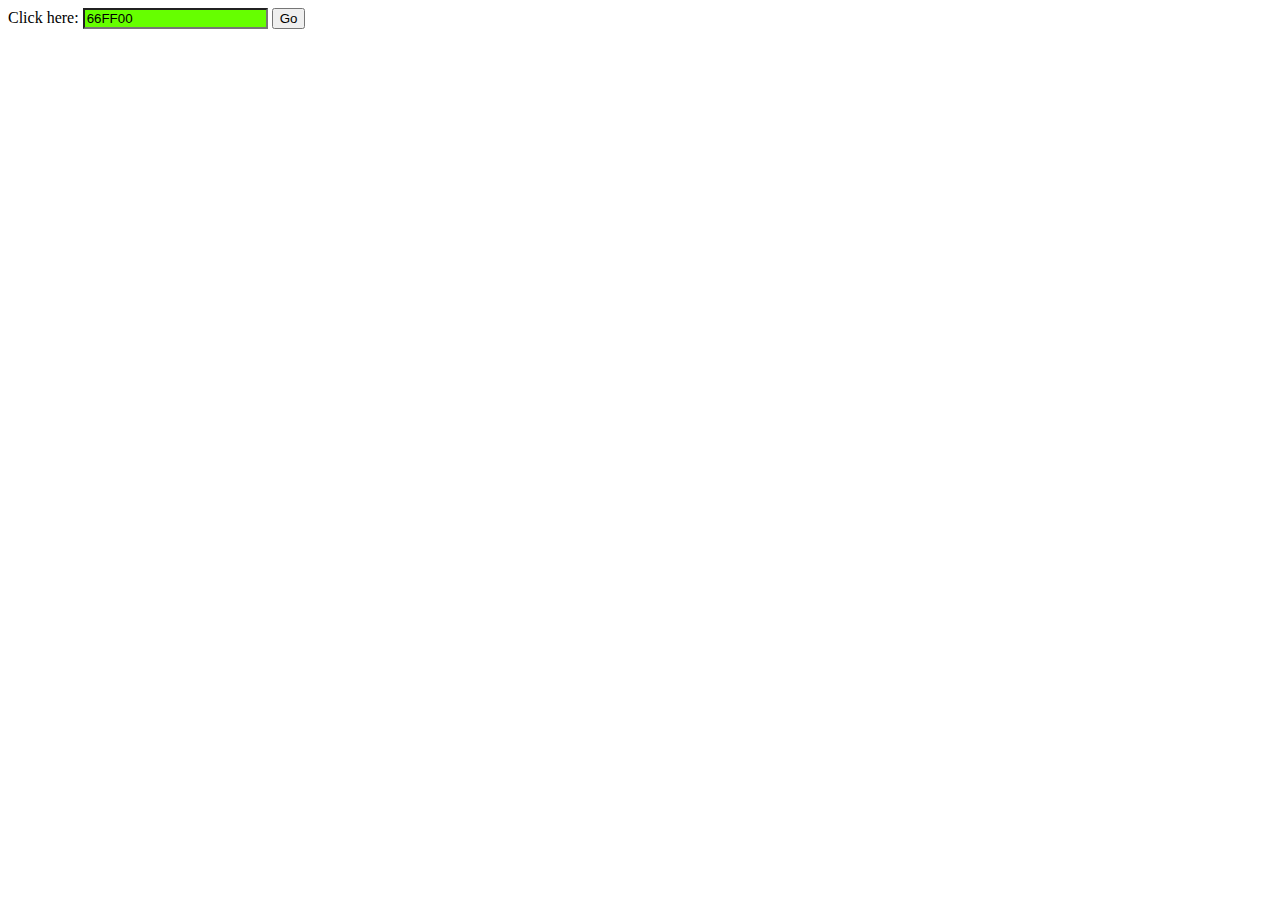
<file: APM/WebContent/jscolor/demo.html>
<html>
<head>
	<title>jscolor demo</title>
</head>
<body>

	<script type="text/javascript" src="jscolor.js"></script>

	Click here: <input class="color" value="66ff00" id="palate">
	
	<input type="button" value="Go" onclick="getColorValue();">
	
	

</body>
</html>


<script type="text/javascript">
	function getColorValue(){
		alert(document.getElementById('palate').value);
	}
</script>
</file>
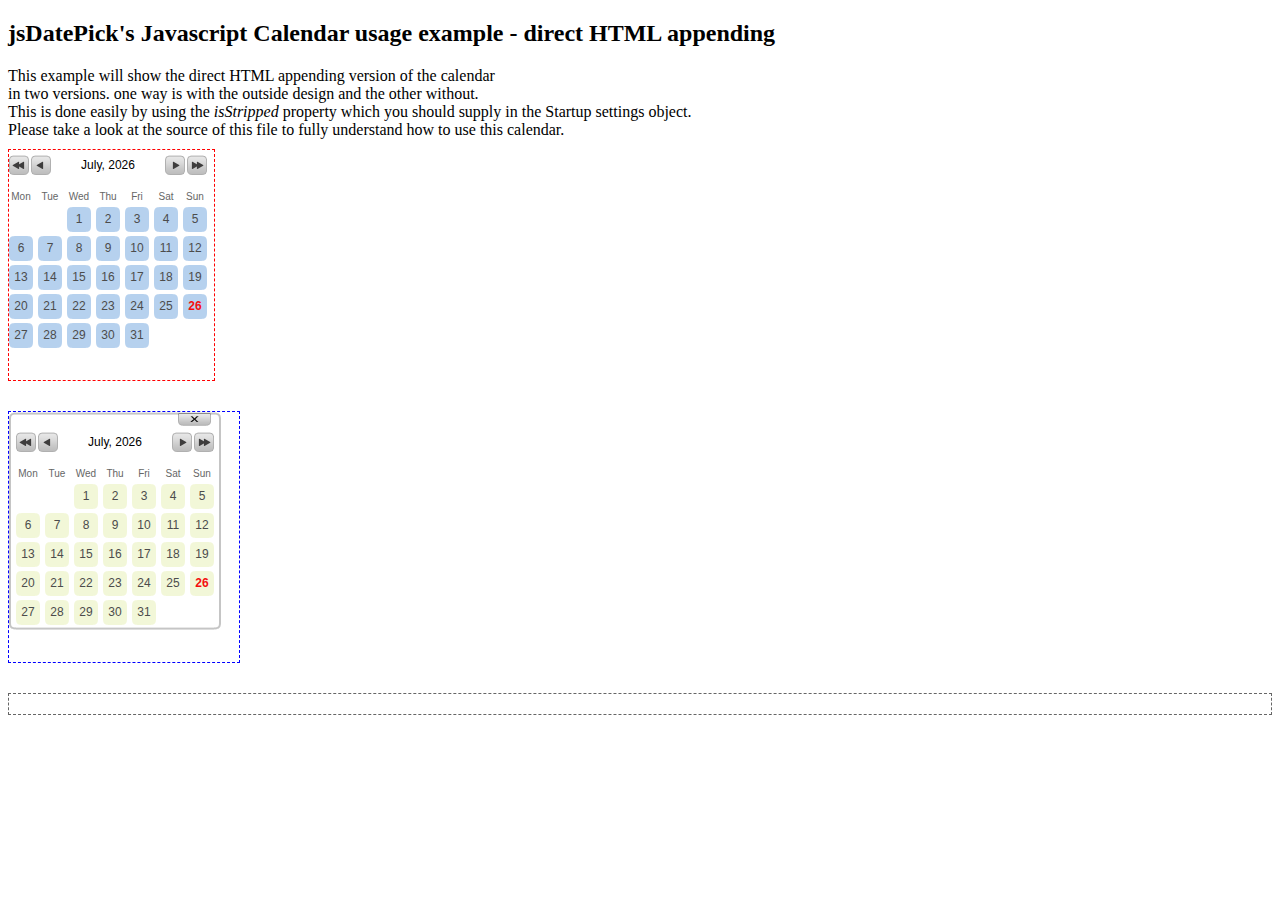
<file: APM/WebContent/jsdatepick-calendar/example-full.html>
<!DOCTYPE html PUBLIC "-//W3C//DTD XHTML 1.0 Transitional//EN" "http://www.w3.org/TR/xhtml1/DTD/xhtml1-transitional.dtd">
<html xmlns="http://www.w3.org/1999/xhtml">
<head>
<meta http-equiv="Content-Type" content="text/html; charset=utf-8" />
<title>jsDatePick Javascript example</title>
<!-- 

	Copyright 2010 Itamar Arjuan
	jsDatePick is distributed under the terms of the GNU General Public License.
	
	****************************************************************************************

	Copy paste these 2 lines of code to every page you want the calendar to be available at
-->
<link rel="stylesheet" type="text/css" media="all" href="jsDatePick_ltr.min.css" />
<!-- 
	OR if you want to use the calendar in a right-to-left website
	just use the other CSS file instead and don't forget to switch g_jsDatePickDirectionality variable to "rtl"!
	
	<link rel="stylesheet" type="text/css" media="all" href="jsDatePick_ltr.css" />
-->
<script type="text/javascript" src="jsDatePick.min.1.3.js"></script>
<!-- 
	After you copied those 2 lines of code , make sure you take also the files into the same folder :-)
    Next step will be to set the appropriate statement to "start-up" the calendar on the needed HTML element.
    
    This example is of the direct HTML appending calendar version which can be used
    in two ways. with a stripped mode or without.
    
    BUT - in both cases , it simply attaches to an HTML element and stays there.    
    
    When used in this way , you will have to make a javascript function that will be registered
    as an event handler of the clicking action on each day.
    
    This is done easily like shown in the example.
-->
<script type="text/javascript">
	window.onload = function(){
		
		
		g_globalObject = new JsDatePick({
			useMode:1,
			isStripped:true,
			target:"div3_example"
			/*selectedDate:{				This is an example of what the full configuration offers.
				day:5,						For full documentation about these settings please see the full version of the code.
				month:9,
				year:2006
			},
			yearsRange:[1978,2020],
			limitToToday:false,
			cellColorScheme:"beige",
			dateFormat:"%m-%d-%Y",
			imgPath:"img/",
			weekStartDay:1*/
		});		
		
		g_globalObject.setOnSelectedDelegate(function(){
			var obj = g_globalObject.getSelectedDay();
			alert("a date was just selected and the date is : " + obj.day + "/" + obj.month + "/" + obj.year);
			document.getElementById("div3_example_result").innerHTML = obj.day + "/" + obj.month + "/" + obj.year;
		});
		
		
		
		g_globalObject2 = new JsDatePick({
			useMode:1,
			isStripped:false,
			target:"div4_example",
			cellColorScheme:"beige"
			/*selectedDate:{				This is an example of what the full configuration offers.
				day:5,						For full documentation about these settings please see the full version of the code.
				month:9,
				year:2006
			},
			yearsRange:[1978,2020],
			limitToToday:false,
			dateFormat:"%m-%d-%Y",
			imgPath:"img/",
			weekStartDay:1*/
		});
		
		g_globalObject2.setOnSelectedDelegate(function(){
			var obj = g_globalObject2.getSelectedDay();
			alert("a date was just selected and the date is : " + obj.day + "/" + obj.month + "/" + obj.year);
			document.getElementById("div3_example_result").innerHTML = obj.day + "/" + obj.month + "/" + obj.year;
		});		
		
	};
</script>
</head>
<body>
	<h2>jsDatePick's Javascript Calendar usage example - direct HTML appending</h2>
    
    This example will show the direct HTML appending version of the calendar
    <br />
    in two versions. one way is with the outside design and the other without.
    <br />
    This is done easily by using the <i>isStripped</i> property which you should supply in the Startup settings object.
    <br />
    Please take a look at the source of this file to fully understand how to use this calendar.
    <br />
    
    <div id="div3_example" style="margin:10px 0 30px 0; border:dashed 1px red; width:205px; height:230px;">
    	
    </div>
    
    
    <div id="div4_example" style="margin:10px 0 30px 0; border:dashed 1px blue; width:230px; height:250px;">
    	
    </div>
    
    
    <div id="div3_example_result" style="height:20px; line-height:20px; margin:10px 0 0 0; border:dashed 1px #666;"></div>
        
</body>
</html>
</file>
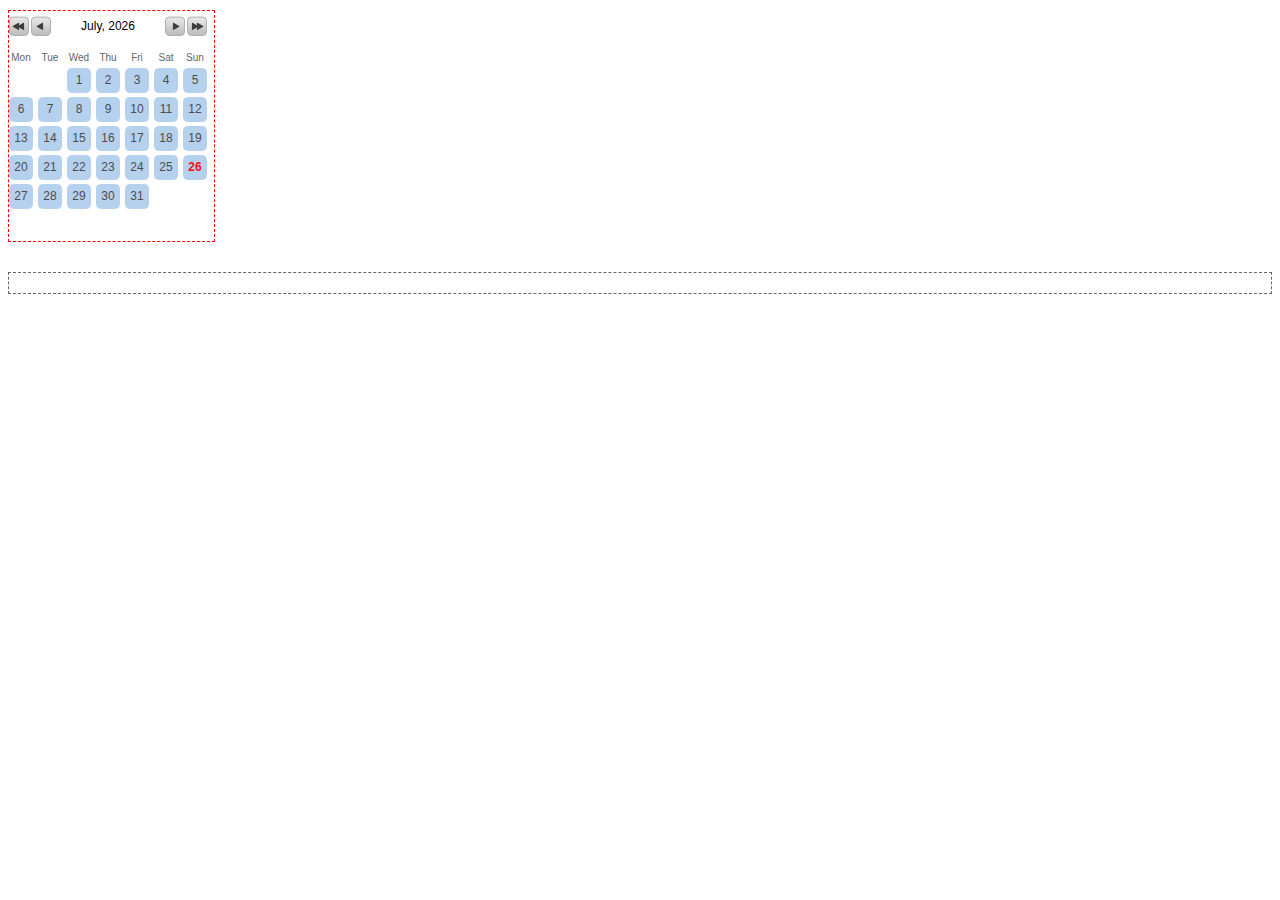
<file: APM/WebContent/jsdatepick-calendar/example-jquery-full.html>
<!DOCTYPE html PUBLIC "-//W3C//DTD XHTML 1.0 Transitional//EN" "http://www.w3.org/TR/xhtml1/DTD/xhtml1-transitional.dtd">
<html xmlns="http://www.w3.org/1999/xhtml">
<head>
<meta http-equiv="Content-Type" content="text/html; charset=utf-8" />
<title>jsDatePick Javascript example</title>
<!-- 

	Copyright 2010 Itamar Arjuan
	jsDatePick is distributed under the terms of the GNU General Public License.
	
	****************************************************************************************

	Copy paste these 2 lines of code to every page you want the calendar to be available at
-->
<link rel="stylesheet" type="text/css" media="all" href="jsDatePick_ltr.min.css" />
<!-- 
	OR if you want to use the calendar in a right-to-left website
	just use the other CSS file instead and don't forget to switch g_jsDatePickDirectionality variable to "rtl"!
	
	<link rel="stylesheet" type="text/css" media="all" href="jsDatePick_ltr.css" />
-->
<script type="text/javascript" src="jquery.1.4.2.js"></script>
<script type="text/javascript" src="jsDatePick.jquery.min.1.3.js"></script>
<!-- 
	After you copied those 2 lines of code , make sure you take also the files into the same folder :-)
    Next step will be to set the appropriate statement to "start-up" the calendar on the needed HTML element.
    
    This example is of the direct HTML appending calendar version which can be used
    in two ways. with a stripped mode or without.
    
    BUT - in both cases , it simply attaches to an HTML element and stays there.    
    
    When used in this way , you will have to make a javascript function that will be registered
    as an event handler of the clicking action on each day.
    
    This is done easily like shown in the example.
-->
<script type="text/javascript">
	window.onload = function(){		
		
		g_globalObject = new JsDatePick({
			useMode:1,
			isStripped:true,
			target:"div3_example"
			/*selectedDate:{				This is an example of what the full configuration offers.
				day:5,						For full documentation about these settings please see the full version of the code.
				month:9,
				year:2006
			},
			yearsRange:[1978,2020],
			limitToToday:false,
			cellColorScheme:"beige",
			dateFormat:"%m-%d-%Y",
			imgPath:"img/",
			weekStartDay:1*/
		});
		
		g_globalObject.setOnSelectedDelegate(function(){
			var obj = g_globalObject.getSelectedDay();
			alert("a date was just selected and the date is : " + obj.day + "/" + obj.month + "/" + obj.year);
			document.getElementById("div3_example_result").innerHTML = obj.day + "/" + obj.month + "/" + obj.year;
		});
		
		
		
		g_globalObject2 = new JsDatePick({
			useMode:1,
			isStripped:false,
			target:"div4_example",
			cellColorScheme:"beige"
			/*selectedDate:{				This is an example of what the full configuration offers.
				day:5,						For full documentation about these settings please see the full version of the code.
				month:9,
				year:2006
			},
			yearsRange:[1978,2020],
			limitToToday:false,
			dateFormat:"%m-%d-%Y",
			imgPath:"img/",
			weekStartDay:1*/
		});
		
		g_globalObject2.setOnSelectedDelegate(function(){
			var obj = g_globalObject2.getSelectedDay();
			alert("a date was just selected and the date is : " + obj.day + "/" + obj.month + "/" + obj.year);
			document.getElementById("div3_example_result").innerHTML = obj.day + "/" + obj.month + "/" + obj.year;
		});		
		
	};
</script>
</head>
<body>
	<!--<h2>jsDatePick's Javascript Calendar usage example using jQuery - direct HTML appending</h2>
    
    This example will show the direct HTML appending version of the calendar
    <br />
    in two versions. one way is with the outside design and the other without.
    <br />
    This is done easily by using the <i>isStripped</i> property which you should supply in the Startup settings object.
    <br />
    Please take a look at the source of this file to fully understand how to use this calendar.
    <br />
    
    --><div id="div3_example" style="margin:10px 0 30px 0; border:dashed 1px red; width:205px; height:230px;">
    	
    </div><!--
    
    
    <div id="div4_example" style="margin:10px 0 30px 0; border:dashed 1px blue; width:230px; height:250px;">
    	
    </div>
    
    
    --><div id="div3_example_result" style="height:20px; line-height:20px; margin:10px 0 0 0; border:dashed 1px #666;"></div>
        
</body>
</html>
</file>
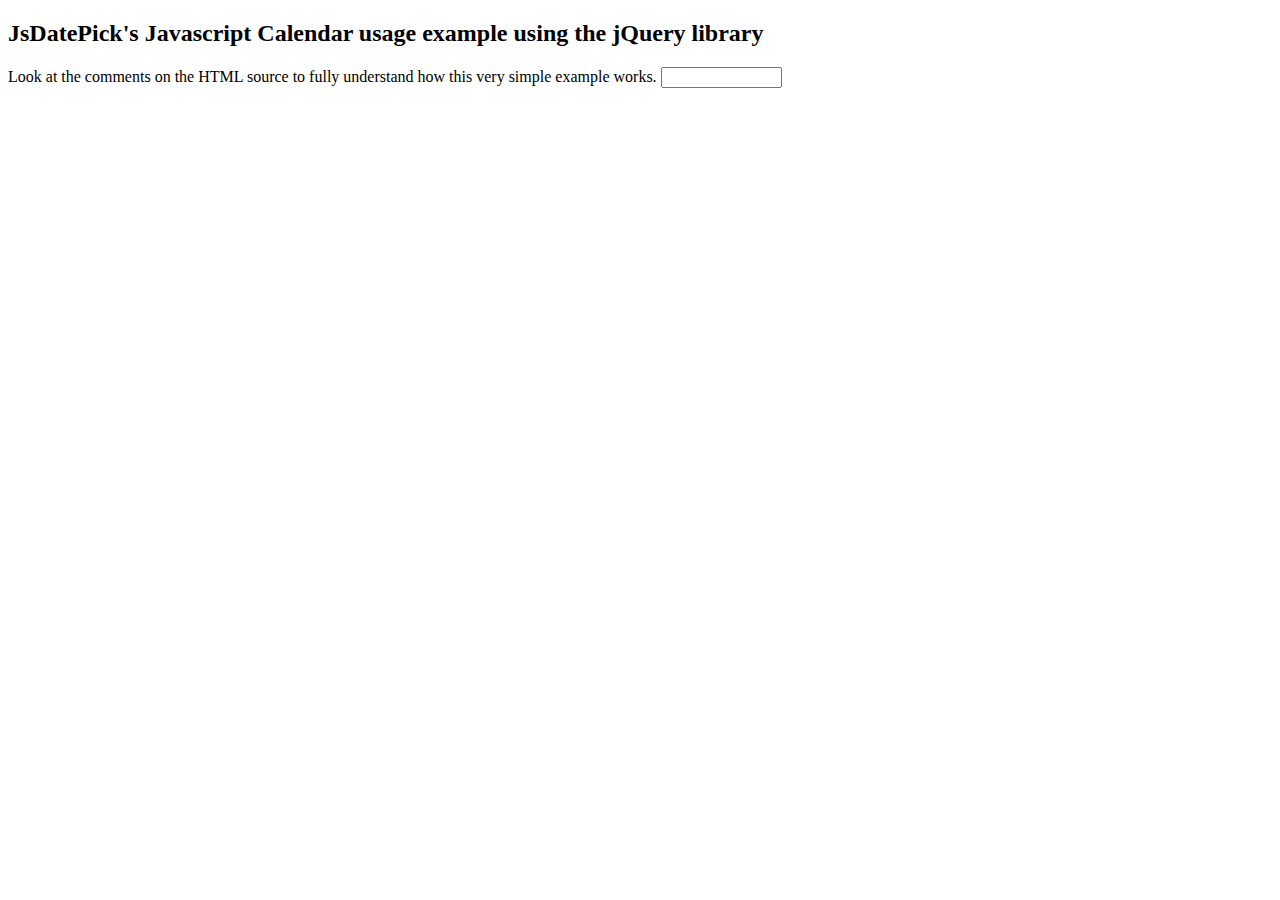
<file: APM/WebContent/jsdatepick-calendar/example-jquery.html>
<!DOCTYPE html PUBLIC "-//W3C//DTD XHTML 1.0 Transitional//EN" "http://www.w3.org/TR/xhtml1/DTD/xhtml1-transitional.dtd">
<html xmlns="http://www.w3.org/1999/xhtml">
<head>

<meta http-equiv="Content-Type" content="text/html; charset=utf-8" />
<title>jsDatePick Javascript example</title>
<!-- 

	Copyright 2010 Itamar Arjuan
	jsDatePick is distributed under the terms of the GNU General Public License.
	
	****************************************************************************************

	Copy paste these 2 lines of code to every page you want the calendar to be available at
-->
<link rel="stylesheet" type="text/css" media="all" href="jsDatePick_ltr.min.css" />
<!-- 
	OR if you want to use the calendar in a right-to-left website
	just use the other CSS file instead and don't forget to switch g_jsDatePickDirectionality variable to "rtl"!
	
	<link rel="stylesheet" type="text/css" media="all" href="jsDatePick_ltr.css" />
-->
<script type="text/javascript" src="jquery.1.4.2.js"></script>
<script type="text/javascript" src="jsDatePick.jquery.min.1.3.js"></script>
<!-- 
	After you copied those 2 lines of code , make sure you take also the files into the same folder :-)
    Next step will be to set the appropriate statement to "start-up" the calendar on the needed HTML element.
    
    The first example of Javascript snippet is for the most basic use , as a popup calendar
    for a text field input.
-->
<script type="text/javascript">
	window.onload = function(){
		new JsDatePick({
			useMode:2,
			target:"inputField",
			dateFormat:"%d-%M-%Y"
			/*selectedDate:{				This is an example of what the full configuration offers.
				day:5,						For full documentation about these settings please see the full version of the code.
				month:9,
				year:2006
			},
			yearsRange:[1978,2020],
			limitToToday:false,
			cellColorScheme:"beige",
			dateFormat:"%m-%d-%Y",
			imgPath:"img/",
			weekStartDay:1*/
		});
	};
</script>
</head>
<body>
	<h2>JsDatePick's Javascript Calendar usage example using the jQuery library</h2>
    
    Look at the comments on the HTML source to fully understand how this very simple example works.
    
    <input type="text" size="12" id="inputField" />
    
</body>
</html>
</file>
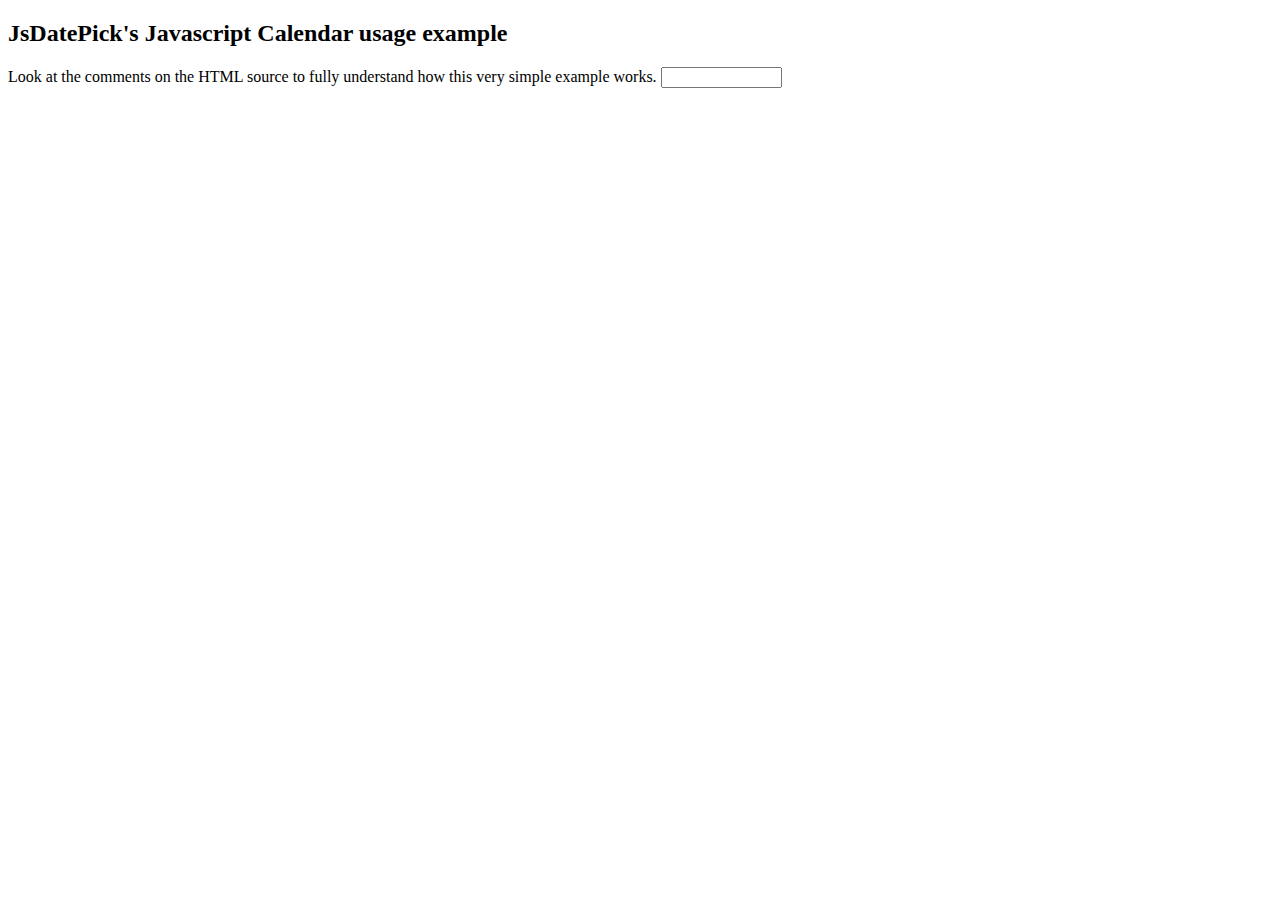
<file: APM/WebContent/jsdatepick-calendar/example.html>
<!DOCTYPE html PUBLIC "-//W3C//DTD XHTML 1.0 Transitional//EN" "http://www.w3.org/TR/xhtml1/DTD/xhtml1-transitional.dtd">
<html xmlns="http://www.w3.org/1999/xhtml">
<head>

<meta http-equiv="Content-Type" content="text/html; charset=utf-8" />
<title>jsDatePick Javascript example</title>
<!-- 

	Copyright 2009 Itamar Arjuan
	jsDatePick is distributed under the terms of the GNU General Public License.
	
	****************************************************************************************

	Copy paste these 2 lines of code to every page you want the calendar to be available at
-->
<link rel="stylesheet" type="text/css" media="all" href="jsDatePick_ltr.min.css" />
<!-- 
	OR if you want to use the calendar in a right-to-left website
	just use the other CSS file instead and don't forget to switch g_jsDatePickDirectionality variable to "rtl"!
	
	<link rel="stylesheet" type="text/css" media="all" href="jsDatePick_ltr.css" />
-->
<script type="text/javascript" src="jsDatePick.min.1.3.js"></script>
<!-- 
	After you copied those 2 lines of code , make sure you take also the files into the same folder :-)
    Next step will be to set the appropriate statement to "start-up" the calendar on the needed HTML element.
    
    The first example of Javascript snippet is for the most basic use , as a popup calendar
    for a text field input.
-->
<script type="text/javascript">
	window.onload = function(){
		new JsDatePick({
			useMode:2,
			target:"inputField",
			dateFormat:"%d-%M-%Y"
			/*selectedDate:{				This is an example of what the full configuration offers.
				day:5,						For full documentation about these settings please see the full version of the code.
				month:9,
				year:2006
			},
			yearsRange:[1978,2020],
			limitToToday:false,
			cellColorScheme:"beige",
			dateFormat:"%m-%d-%Y",
			imgPath:"img/",
			weekStartDay:1*/
		});
	};
</script>
</head>
<body>
	<h2>JsDatePick's Javascript Calendar usage example</h2>
    
    Look at the comments on the HTML source to fully understand how this very simple example works.
    
    <input type="text" size="12" id="inputField" />
    
</body>
</html>
</file>
<file: APM/WebContent/jsdatepick-calendar/jsDatePick_ltr.css>
/*

	Copyright 2009 Itamar Arjuan
	jsDatePick is distributed under the terms of the GNU General Public License.

*/

.JsDatePickBox { position:relative; width:212px; font-family:Arial; }

.JsDatePickBox .jsDatePickCloseButton { cursor:pointer; position:absolute; z-index:1; top:1px; right:10px; width:33px; height:13px; background:url(img/closeButton_normal.gif) left top no-repeat; }
.JsDatePickBox .jsDatePickCloseButtonOver { cursor:pointer; position:absolute; z-index:1; top:1px; right:10px; width:33px; height:13px; background:url(img/closeButton_over.gif) left top no-repeat; }
.JsDatePickBox .jsDatePickCloseButtonDown { cursor:pointer; position:absolute; z-index:1; top:1px; right:10px; width:33px; height:13px; background:url(img/closeButton_down.gif) left top no-repeat; }

.JsDatePickBox .boxLeftWall { float:left; width:7px; margin:0; padding:0; }
.JsDatePickBox .boxLeftWall .leftTopCorner{ margin:0; padding:0; width:7px; height:8px; background:url(img/boxTopLeftCorner.png) left top no-repeat;  overflow:hidden; }
.JsDatePickBox .boxLeftWall .leftBottomCorner{ margin:0; padding:0; width:7px; height:8px; background:url(img/boxBottomLeftCorner.png) left top no-repeat;  overflow:hidden; }
.JsDatePickBox .boxLeftWall .leftWall{ margin:0; padding:0; width:7px; background:url(img/boxSideWallPx.gif) #ffffff left top repeat-y; overflow:hidden; }

.JsDatePickBox .boxRightWall { float:left; width:7px; margin:0; padding:0;}
.JsDatePickBox .boxRightWall .rightTopCorner{ margin:0; padding:0; width:7px; height:8px; background:url(img/boxTopRightCorner.png) left top no-repeat;  overflow:hidden; }
.JsDatePickBox .boxRightWall .rightBottomCorner{ margin:0; padding:0; width:7px; height:8px; background:url(img/boxBottomRightCorner.png) left top no-repeat;  overflow:hidden; }
.JsDatePickBox .boxRightWall .rightWall{ margin:0; padding:0; width:7px; background:url(img/boxSideWallPx.gif) #ffffff right top repeat-y; overflow:hidden; }

.JsDatePickBox .topWall { position:absolute; overflow:hidden; top:0px; left:7px; width:198px; height:4px; background:url(img/boxTopPx.gif) #ffffff left top repeat-x; }
.JsDatePickBox .bottomWall { position:absolute; overflow:hidden; bottom:-1px; left:7px; width:198px; height:4px; background:url(img/boxTopPx.gif) #ffffff left top repeat-x; }

.JsDatePickBox .hiddenBoxLeftWall { float:left; width:0px; overflow:hidden; overflow:hidden;}
.JsDatePickBox .hiddenBoxRightWall { float:left; width:0px; overflow:hidden; overflow:hidden;}

.JsDatePickBox .boxMain { float:left; background-color:#ffffff; margin:0; padding:15px 0 5px 0; }
.JsDatePickBox .boxMainStripped { background:#ffffff; border:none; }
.JsDatePickBox .tooltip { height:12px; line-height:11px; overflow:hidden; font-size:10px; color:#666666; text-align:left; padding:0px; margin:2px 0 2px 0; }
.JsDatePickBox .weekDaysRow { height:12px; overflow:hidden; line-height:11px; font-size:10px; color:#666666; text-align:center; padding:0px; margin:2px 0 0 0; }
.JsDatePickBox .weekDaysRow .weekDay { float:left; height:14px; overflow:hidden; width:24px; margin:0 5px 0 0; padding:0; }

.JsDatePickBox .boxMainInner { background:#ffffff; width:198px; float:left; margin:5px 0 0 0; padding:0; }
.JsDatePickBox .boxMainCellsContainer { background-color:#ffffff; margin:0; padding:0; }

.JsDatePickBox .boxMainInner .controlsBar { overflow:hidden; height:20px; position:relative; }
.JsDatePickBox .boxMainInner .controlsBarText { overflow:hidden; height:20px; line-height:20px; color:#000000; font-size:12px; text-align:center; }

.JsDatePickBox .boxMainInner .monthForwardButton  { overflow:hidden; cursor:pointer; width:20px; height:20px; position:absolute; top:0px; right:22px; background:url(img/monthForward_normal.gif) left top no-repeat; }
.JsDatePickBox .boxMainInner .monthForwardButtonOver  { overflow:hidden; cursor:pointer; width:20px; height:20px; position:absolute; top:0px; right:22px; background:url(img/monthForward_over.gif) left top no-repeat; }
.JsDatePickBox .boxMainInner .monthForwardButtonDown  { overflow:hidden; cursor:pointer; width:20px; height:20px; position:absolute; top:0px; right:22px; background:url(img/monthForward_down.gif) left top no-repeat; }

.JsDatePickBox .boxMainInner .monthBackwardButton { overflow:hidden; cursor:pointer; width:20px; height:20px; position:absolute; top:0px; left:22px; background:url(img/monthBackward_normal.gif) left top no-repeat; }
.JsDatePickBox .boxMainInner .monthBackwardButtonOver { overflow:hidden; cursor:pointer; width:20px; height:20px; position:absolute; top:0px; left:22px; background:url(img/monthBackward_over.gif) left top no-repeat; }
.JsDatePickBox .boxMainInner .monthBackwardButtonDown { overflow:hidden; cursor:pointer; width:20px; height:20px; position:absolute; top:0px; left:22px; background:url(img/monthBackward_down.gif) left top no-repeat; }

.JsDatePickBox .boxMainInner .yearForwardButton  { overflow:hidden; cursor:pointer; width:20px; height:20px; position:absolute; top:0px; right:0px; background:url(img/yearForward_normal.gif) left top no-repeat; }
.JsDatePickBox .boxMainInner .yearForwardButtonOver  { overflow:hidden; cursor:pointer; width:20px; height:20px; position:absolute; top:0px; right:0px; background:url(img/yearForward_over.gif) left top no-repeat; }
.JsDatePickBox .boxMainInner .yearForwardButtonDown  { overflow:hidden; cursor:pointer; width:20px; height:20px; position:absolute; top:0px; right:0px; background:url(img/yearForward_down.gif) left top no-repeat; }

.JsDatePickBox .boxMainInner .yearBackwardButton { overflow:hidden; cursor:pointer; width:20px; height:20px; position:absolute; top:0px; left:0px; background:url(img/yearBackward_normal.gif) left top no-repeat; }
.JsDatePickBox .boxMainInner .yearBackwardButtonOver { overflow:hidden; cursor:pointer; width:20px; height:20px; position:absolute; top:0px; left:0px; background:url(img/yearBackward_over.gif) left top no-repeat; }
.JsDatePickBox .boxMainInner .yearBackwardButtonDown { overflow:hidden; cursor:pointer; width:20px; height:20px; position:absolute; top:0px; left:0px; background:url(img/yearBackward_down.gif) left top no-repeat; }

.JsDatePickBox .boxMainInner .skipDay { cursor:default; overflow:hidden; width:24px; height:25px; float:left; margin:4px 5px 0 0; padding:0; }
.JsDatePickBox .boxMainInner .dayNormal { -khtml-user-select: none; font-size:12px; cursor:pointer; overflow:hidden; color:#4c4c4c; width:24px; height:25px; float:left; margin:4px 5px 0 0; padding:0; text-align:center; line-height:25px; /*background:url(img/dayNormal.gif) left top no-repeat;*/ }
.JsDatePickBox .boxMainInner .dayNormalToday { -khtml-user-select: none; font-size:12px; cursor:pointer; overflow:hidden; color:#f40f0f; font-weight:bold; width:24px; height:25px; float:left; margin:4px 5px 0 0; padding:0; text-align:center; line-height:25px; /*background:url(img/dayNormal.gif) left top no-repeat;*/ }

.JsDatePickBox .boxMainInner .dayDisabled { -khtml-user-select: none; cursor:default; font-size:12px; overflow:hidden; color:#999999; width:24px; height:25px; float:left; margin:4px 5px 0 0; padding:0; text-align:center; line-height:25px; /*background:url(img/dayNormal.gif) left top no-repeat;*/ }

.JsDatePickBox .boxMainInner .dayOver { -khtml-user-select: none; cursor:pointer; font-size:12px; overflow:hidden; color:#4c4c4c; width:24px; height:25px; float:left; margin:4px 5px 0 0; padding:0; text-align:center; line-height:25px; /*background:url(img/dayOver.gif) left top no-repeat;*/ }
.JsDatePickBox .boxMainInner .dayOverToday { -khtml-user-select: none; cursor:pointer; font-size:12px; overflow:hidden; font-weight:bold; color:#f40f0f; width:24px; height:25px; float:left; margin:4px 5px 0 0; padding:0; text-align:center; line-height:25px; /*background:url(img/dayOver.gif) left top no-repeat;*/ }

.JsDatePickBox .boxMainInner .dayDown { -khtml-user-select: none; cursor:pointer; font-size:12px; overflow:hidden; color:#F9F9F9; width:24px; height:25px; float:left; margin:4px 5px 0 0; padding:0; text-align:center; line-height:25px; /*background:url(img/dayDown.gif) left top no-repeat; */ }
.JsDatePickBox .boxMainInner .dayDownToday { -khtml-user-select: none; cursor:pointer; font-size:12px; overflow:hidden; color:#f40f0f; font-weight:bold; width:24px; height:25px; float:left; margin:4px 5px 0 0; padding:0; text-align:center; line-height:25px; /* background:url(img/dayDown.gif) left top no-repeat;*/ }
</file>
<file: APM/WebContent/jsdatepick-calendar/jsDatePick_ltr.min.css>
.JsDatePickBox{position:relative;width:212px;font-family:Arial;}.JsDatePickBox .jsDatePickCloseButton{cursor:pointer;position:absolute;z-index:1;top:1px;right:10px;width:33px;height:13px;background:url(img/closeButton_normal.gif) left top no-repeat;}.JsDatePickBox .jsDatePickCloseButtonOver{cursor:pointer;position:absolute;z-index:1;top:1px;right:10px;width:33px;height:13px;background:url(img/closeButton_over.gif) left top no-repeat;}.JsDatePickBox .jsDatePickCloseButtonDown{cursor:pointer;position:absolute;z-index:1;top:1px;right:10px;width:33px;height:13px;background:url(img/closeButton_down.gif) left top no-repeat;}.JsDatePickBox .boxLeftWall{float:left;width:7px;margin:0;padding:0;}.JsDatePickBox .boxLeftWall .leftTopCorner{margin:0;padding:0;width:7px;height:8px;background:url(img/boxTopLeftCorner.png) left top no-repeat;overflow:hidden;}.JsDatePickBox .boxLeftWall .leftBottomCorner{margin:0;padding:0;width:7px;height:8px;background:url(img/boxBottomLeftCorner.png) left top no-repeat;overflow:hidden;}.JsDatePickBox .boxLeftWall .leftWall{margin:0;padding:0;width:7px;background:url(img/boxSideWallPx.gif) #fff left top repeat-y;overflow:hidden;}.JsDatePickBox .boxRightWall{float:left;width:7px;margin:0;padding:0;}.JsDatePickBox .boxRightWall .rightTopCorner{margin:0;padding:0;width:7px;height:8px;background:url(img/boxTopRightCorner.png) left top no-repeat;overflow:hidden;}.JsDatePickBox .boxRightWall .rightBottomCorner{margin:0;padding:0;width:7px;height:8px;background:url(img/boxBottomRightCorner.png) left top no-repeat;overflow:hidden;}.JsDatePickBox .boxRightWall .rightWall{margin:0;padding:0;width:7px;background:url(img/boxSideWallPx.gif) #fff right top repeat-y;overflow:hidden;}.JsDatePickBox .topWall{position:absolute;overflow:hidden;top:0;left:7px;width:198px;height:4px;background:url(img/boxTopPx.gif) #fff left top repeat-x;}.JsDatePickBox .bottomWall{position:absolute;overflow:hidden;bottom:-1px;left:7px;width:198px;height:4px;background:url(img/boxTopPx.gif) #fff left top repeat-x;}.JsDatePickBox .hiddenBoxLeftWall{float:left;width:0;overflow:hidden;overflow:hidden;}.JsDatePickBox .hiddenBoxRightWall{float:left;width:0;overflow:hidden;overflow:hidden;}.JsDatePickBox .boxMain{float:left;background-color:#fff;margin:0;padding:15px 0 5px 0;}.JsDatePickBox .boxMainStripped{background:#fff;border:none;}.JsDatePickBox .tooltip{height:12px;line-height:11px;overflow:hidden;font-size:10px;color:#666;text-align:left;padding:0;margin:2px 0 2px 0;}.JsDatePickBox .weekDaysRow{height:12px;overflow:hidden;line-height:11px;font-size:10px;color:#666;text-align:center;padding:0;margin:2px 0 0 0;}.JsDatePickBox .weekDaysRow .weekDay{float:left;height:14px;overflow:hidden;width:24px;margin:0 5px 0 0;padding:0;}.JsDatePickBox .boxMainInner{background:#fff;width:198px;float:left;margin:5px 0 0 0;padding:0;}.JsDatePickBox .boxMainCellsContainer{background-color:#fff;margin:0;padding:0;}.JsDatePickBox .boxMainInner .controlsBar{overflow:hidden;height:20px;position:relative;}.JsDatePickBox .boxMainInner .controlsBarText{overflow:hidden;height:20px;line-height:20px;color:#000;font-size:12px;text-align:center;}.JsDatePickBox .boxMainInner .monthForwardButton{overflow:hidden;cursor:pointer;width:20px;height:20px;position:absolute;top:0;right:22px;background:url(img/monthForward_normal.gif) left top no-repeat;}.JsDatePickBox .boxMainInner .monthForwardButtonOver{overflow:hidden;cursor:pointer;width:20px;height:20px;position:absolute;top:0;right:22px;background:url(img/monthForward_over.gif) left top no-repeat;}.JsDatePickBox .boxMainInner .monthForwardButtonDown{overflow:hidden;cursor:pointer;width:20px;height:20px;position:absolute;top:0;right:22px;background:url(img/monthForward_down.gif) left top no-repeat;}.JsDatePickBox .boxMainInner .monthBackwardButton{overflow:hidden;cursor:pointer;width:20px;height:20px;position:absolute;top:0;left:22px;background:url(img/monthBackward_normal.gif) left top no-repeat;}.JsDatePickBox .boxMainInner .monthBackwardButtonOver{overflow:hidden;cursor:pointer;width:20px;height:20px;position:absolute;top:0;left:22px;background:url(img/monthBackward_over.gif) left top no-repeat;}.JsDatePickBox .boxMainInner .monthBackwardButtonDown{overflow:hidden;cursor:pointer;width:20px;height:20px;position:absolute;top:0;left:22px;background:url(img/monthBackward_down.gif) left top no-repeat;}.JsDatePickBox .boxMainInner .yearForwardButton{overflow:hidden;cursor:pointer;width:20px;height:20px;position:absolute;top:0;right:0;background:url(img/yearForward_normal.gif) left top no-repeat;}.JsDatePickBox .boxMainInner .yearForwardButtonOver{overflow:hidden;cursor:pointer;width:20px;height:20px;position:absolute;top:0;right:0;background:url(img/yearForward_over.gif) left top no-repeat;}.JsDatePickBox .boxMainInner .yearForwardButtonDown{overflow:hidden;cursor:pointer;width:20px;height:20px;position:absolute;top:0;right:0;background:url(img/yearForward_down.gif) left top no-repeat;}.JsDatePickBox .boxMainInner .yearBackwardButton{overflow:hidden;cursor:pointer;width:20px;height:20px;position:absolute;top:0;left:0;background:url(img/yearBackward_normal.gif) left top no-repeat;}.JsDatePickBox .boxMainInner .yearBackwardButtonOver{overflow:hidden;cursor:pointer;width:20px;height:20px;position:absolute;top:0;left:0;background:url(img/yearBackward_over.gif) left top no-repeat;}.JsDatePickBox .boxMainInner .yearBackwardButtonDown{overflow:hidden;cursor:pointer;width:20px;height:20px;position:absolute;top:0;left:0;background:url(img/yearBackward_down.gif) left top no-repeat;}.JsDatePickBox .boxMainInner .skipDay{cursor:default;overflow:hidden;width:24px;height:25px;float:left;margin:4px 5px 0 0;padding:0;}.JsDatePickBox .boxMainInner .dayNormal{-khtml-user-select:none;font-size:12px;cursor:pointer;overflow:hidden;color:#4c4c4c;width:24px;height:25px;float:left;margin:4px 5px 0 0;padding:0;text-align:center;line-height:25px;}.JsDatePickBox .boxMainInner .dayNormalToday{-khtml-user-select:none;font-size:12px;cursor:pointer;overflow:hidden;color:#f40f0f;font-weight:bold;width:24px;height:25px;float:left;margin:4px 5px 0 0;padding:0;text-align:center;line-height:25px;}.JsDatePickBox .boxMainInner .dayDisabled{-khtml-user-select:none;cursor:default;font-size:12px;overflow:hidden;color:#999;width:24px;height:25px;float:left;margin:4px 5px 0 0;padding:0;text-align:center;line-height:25px;}.JsDatePickBox .boxMainInner .dayOver{-khtml-user-select:none;cursor:pointer;font-size:12px;overflow:hidden;color:#4c4c4c;width:24px;height:25px;float:left;margin:4px 5px 0 0;padding:0;text-align:center;line-height:25px;}.JsDatePickBox .boxMainInner .dayOverToday{-khtml-user-select:none;cursor:pointer;font-size:12px;overflow:hidden;font-weight:bold;color:#f40f0f;width:24px;height:25px;float:left;margin:4px 5px 0 0;padding:0;text-align:center;line-height:25px;}.JsDatePickBox .boxMainInner .dayDown{-khtml-user-select:none;cursor:pointer;font-size:12px;overflow:hidden;color:#F9F9F9;width:24px;height:25px;float:left;margin:4px 5px 0 0;padding:0;text-align:center;line-height:25px;}.JsDatePickBox .boxMainInner .dayDownToday{-khtml-user-select:none;cursor:pointer;font-size:12px;overflow:hidden;color:#f40f0f;font-weight:bold;width:24px;height:25px;float:left;margin:4px 5px 0 0;padding:0;text-align:center;line-height:25px;}
</file>
